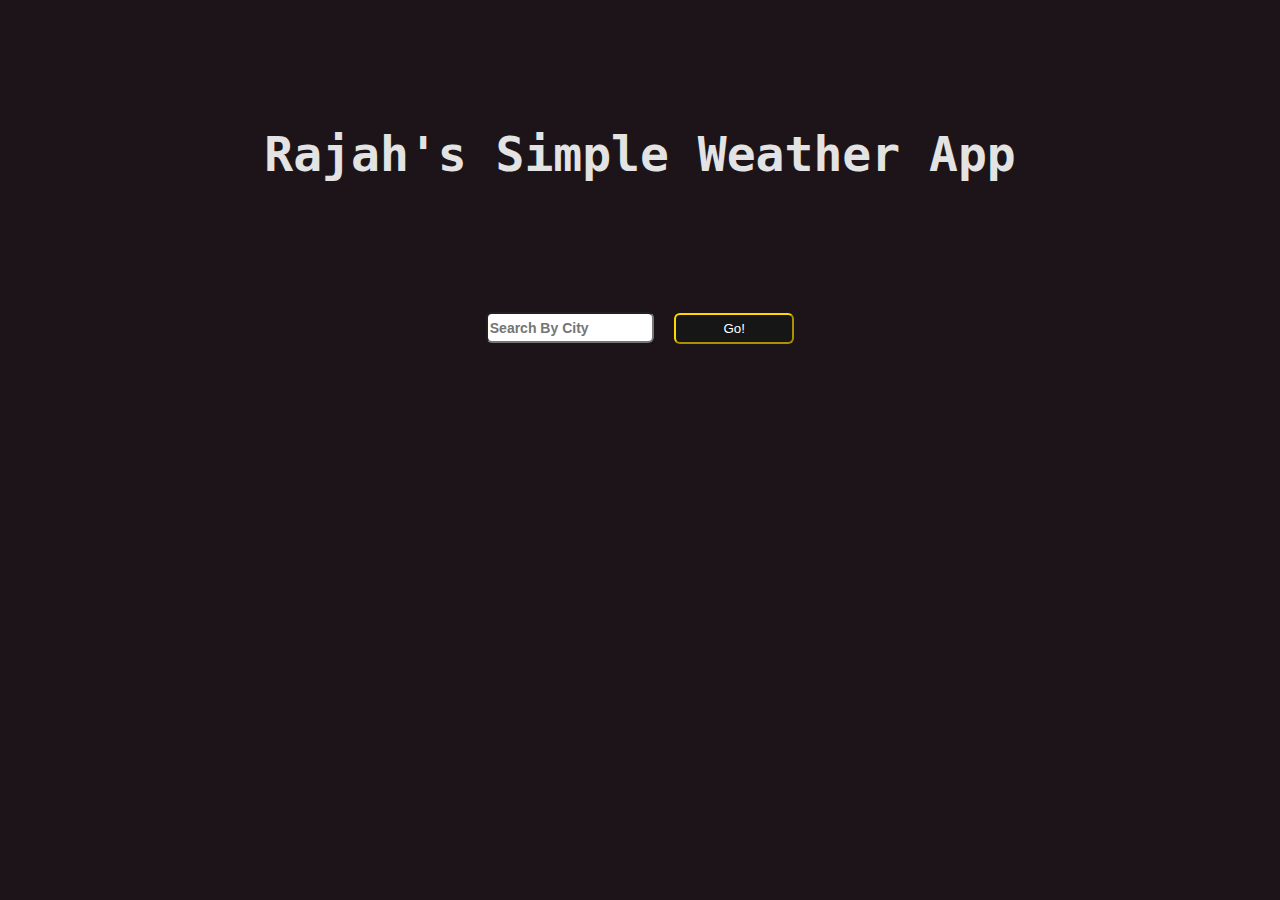
<file: simple-current-weather/index.html>
<!DOCTYPE html>
<html lang="en">

<head>
  <meta charset="UTF-8">
  <meta name="viewport" content="width=device-width, initial-scale=1.0">
  <meta http-equiv="X-UA-Compatible" content="ie=edge">
  <title>Weather JS v1</title>
  <link rel="stylesheet" href="main.css">
  <script src="https://code.jquery.com/jquery-3.3.1.min.js" integrity="sha256-FgpCb/KJQlLNfOu91ta32o/NMZxltwRo8QtmkMRdAu8="
    crossorigin="anonymous"></script>
</head>

<body>
  <div class="container">
    <h1>Rajah's Simple Weather App</h1>
    <br>
    <p id="showC">
    </p>
    <input type="text" name="city" placeholder="Search By City">

    <button class="search">Go!</button>
  </div>


  <script src="main.js"></script>
</body>

</html>
</file>
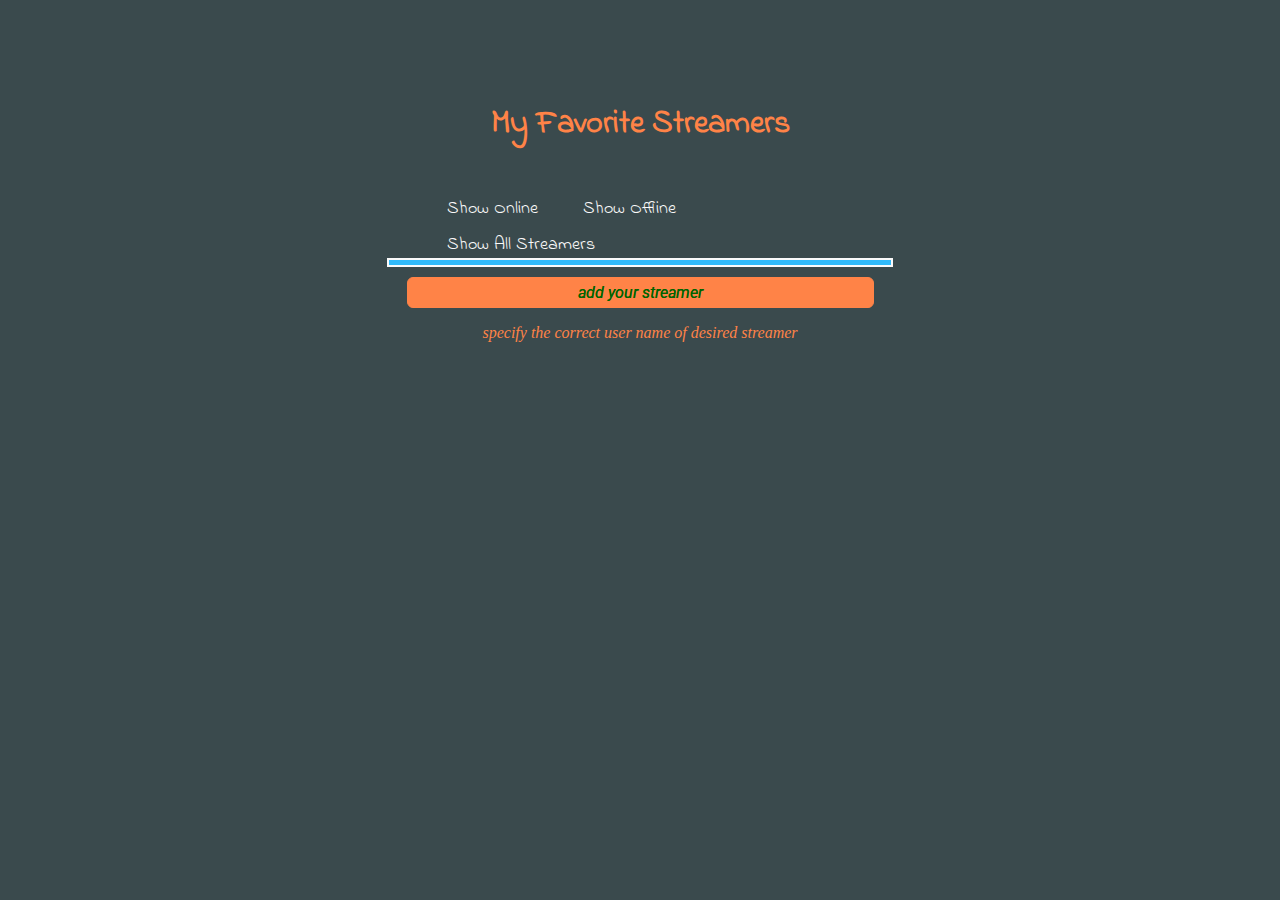
<file: twitch-streamer-list/index.html>
<!DOCTYPE html>
<html lang="en">

<head>
  <meta charset="utf-8" />
  <meta http-equiv="X-UA-Compatible" content="IE=edge">
  <title>TwitchFitch</title>
  <meta name="viewport" content="width=device-width, initial-scale=1">
  <link rel="stylesheet" type="text/css" href="main.css" />
  <script src="https://code.jquery.com/jquery-3.3.1.min.js" integrity="sha256-FgpCb/KJQlLNfOu91ta32o/NMZxltwRo8QtmkMRdAu8="
    crossorigin="anonymous"></script>
  <link rel="stylesheet" href="https://use.fontawesome.com/releases/v5.0.13/css/all.css" integrity="sha384-DNOHZ68U8hZfKXOrtjWvjxusGo9WQnrNx2sqG0tfsghAvtVlRW3tvkXWZh58N9jp"
    crossorigin="anonymous">
  <link href="https://fonts.googleapis.com/css?family=Indie+Flower|Lato:400,700|Roboto:300,500,700,700i" rel="stylesheet">
</head>

<body>

  <div class="wrapper">
    <h1 style="text-align: center">My Favorite Streamers</h1>
    <div class="navbar">

      <ul>
        <li><a href="#" id='showonline'>Show Online</a></li>
        <li><a href="#" id='showoffline'>Show Offline</a></li>
        <li><a href="#" id='showall'>Show All Streamers</a></li>
      </ul>
    </div>

    <!-- Div for showing a list of streams -->
    <div class="user-list">
      <ul>
      </ul>
    </div>

    <input type="text" name"user" placeholder="Add Your Streamer">
    <p style="font-style: italic; text-align: center; color: #FF8347">specify the correct user name of desired streamer</p>

    <script src="main.js"></script>
</body>


</html>
</file>
<file: simple-current-weather/main.css>
body {
  background-color: #1c1419;
}

.container {
  text-align: center;
  font-family: monospace;
  font-size: 24px;
  font-weight: 700;
  margin: 10% auto;
  /* color: #fff; */
  color: #e3e3e3;
}

.hide {
  display: none;
}

input {
  line-height: 15px;
  height: 25px;
  width: 160px;
  border-radius: 6px;
  margin-right: 6px;
  font-size: 14px;
  font-weight: 600;
}

span#units {
  cursor: pointer;
  color: blueviolet;
  font-weight: 600;
}

.search {
  background-color: #161616;
  color: #fff;
  border-color: gold;
  border-radius: 6px;
  width: 120px;
  line-height: 15px;
  padding: 6px;
}

#showC {
  padding: 10px;
  line-height: 34px;
}

#showC img {
  height: 100px;
  width: 100px;
  animation-name: spin;
  animation-duration: 4000ms;
  animation-iteration-count: infinite;
  animation-timing-function: linear;
}

@-ms-keyframes spin {
  from {
    -ms-transform: rotate(0deg);
  }
  to {
    -ms-transform: rotate(360deg);
  }
}
@-moz-keyframes spin {
  from {
    -moz-transform: rotate(0deg);
  }
  to {
    -moz-transform: rotate(360deg);
  }
}
@-webkit-keyframes spin {
  from {
    -webkit-transform: rotate(0deg);
  }
  to {
    -webkit-transform: rotate(360deg);
  }
}
@keyframes spin {
  from {
    transform: rotate(0deg);
  }
  to {
    transform: rotate(360deg);
  }
}
</file>
<file: twitch-streamer-list/main.css>
body {
  box-sizing: border-box;
  background-color: #3a4a4d;
}

.wrapper {
  margin-left: 30%;
  margin-right: 30%;
  margin-top: 5em;
  overflow: hidden;
}

h1 {
  color: #ff8347;
  font-family: 'Indie Flower', cursive;
}

.navbar {
  overflow: hidden;
}

.navbar ul {
  font-family: 'Indie Flower', cursive;
  text-align: center;
  list-style-type: none;
  background-color: #30bafa;
}

.navbar ul li {
  padding-left: 15px;
  padding-right: 20px;
  float: left;
}

.navbar ul li a {
  position: relative;
  display: inline-block;
  color: #f9fbfb;
  text-decoration: none;
  font-size: 18px;
  padding: 10px 5px 0 5px;
  color: #fafafa;
  text-decoration-color: #ff8347;
}

.navbar ul li a:hover {
  font-weight: 600;
  text-shadow: 0 0 5px 0 rgba(0, 0, 0, 0.2);
}

/* Styling The List Of Streamers/ users */

.user-list {
  background-color: #30bafa;
  border: 2px solid #fafafa;
  font-family: 'Roboto', sans-serif;
}

.user-list ul {
  margin: 0;
  padding: 5px 2px 0 2px;
}

.user-list ul li {
  list-style-type: none;
  overflow: hidden;
  border-bottom: 1px solid #f9fbfb;
}

.user-list ul li img {
  width: 35px;
  height: 35px;
  border-radius: 50%;
  vertical-align: middle;
}

.user-list ul li a:link {
  color: rgba(0, 0, 0, 0);
}

.user-list ul li a:visited {
  color: rgba(0, 0, 0, 0);
}

.title {
  padding: 0;
  margin: 0;
  font-style: italic;
  color: #4e4c54;
  font-size: 0.8em;
  font-family: 'Lato', sans-serif;
}

.onlineText {
  float: right;
  padding: 5px 5px 0 0;
  text-transform: lowercase;
  font-style: italic;
  color: yellow;
}

.userSpan {
  font-size: 1em;
  font-weight: 700;
  padding-left: 10px;
  color: #3a4a4d;
}

.grid-container {
  display: grid;
  grid-template-columns: auto auto auto;
  border: 0.5px solid wheat;
}

.grid-item {
  padding: 1em 2em;
  width: 100%;
}

/* toggle classes for online channels spans */
.online {
  background-color: #ffffffaa;
  /*   background-color: #FF834799; */
}

input {
  margin-left: 4%;
  margin-top: 10px;
  background-color: #ff8347;
  text-align: center;
  padding: 5px 10px;
  border-radius: 6px;
  border: 0.5px solid #ff8347;
  color: darkgreen;
  font-family: 'Roboto', sans-serif;
  font-style: italic;
  text-shadow: 0.1px 0.1px 0.1px;
  font-size: 16px;
  width: 88%;
  outline: none;
}

input::placeholder {
  text-shadow: 0.1px 0.1px 0.1px;
  color: darkgreen;
  font-style: italic;
  text-transform: lowercase;
  font-family: 'Roboto', sans-serif;
}

.remove {
  float: right;
  padding: 10px 5px 0 0;
  cursor: pointer;
  color: #4e4c54;
  display: none;
}
</file>
